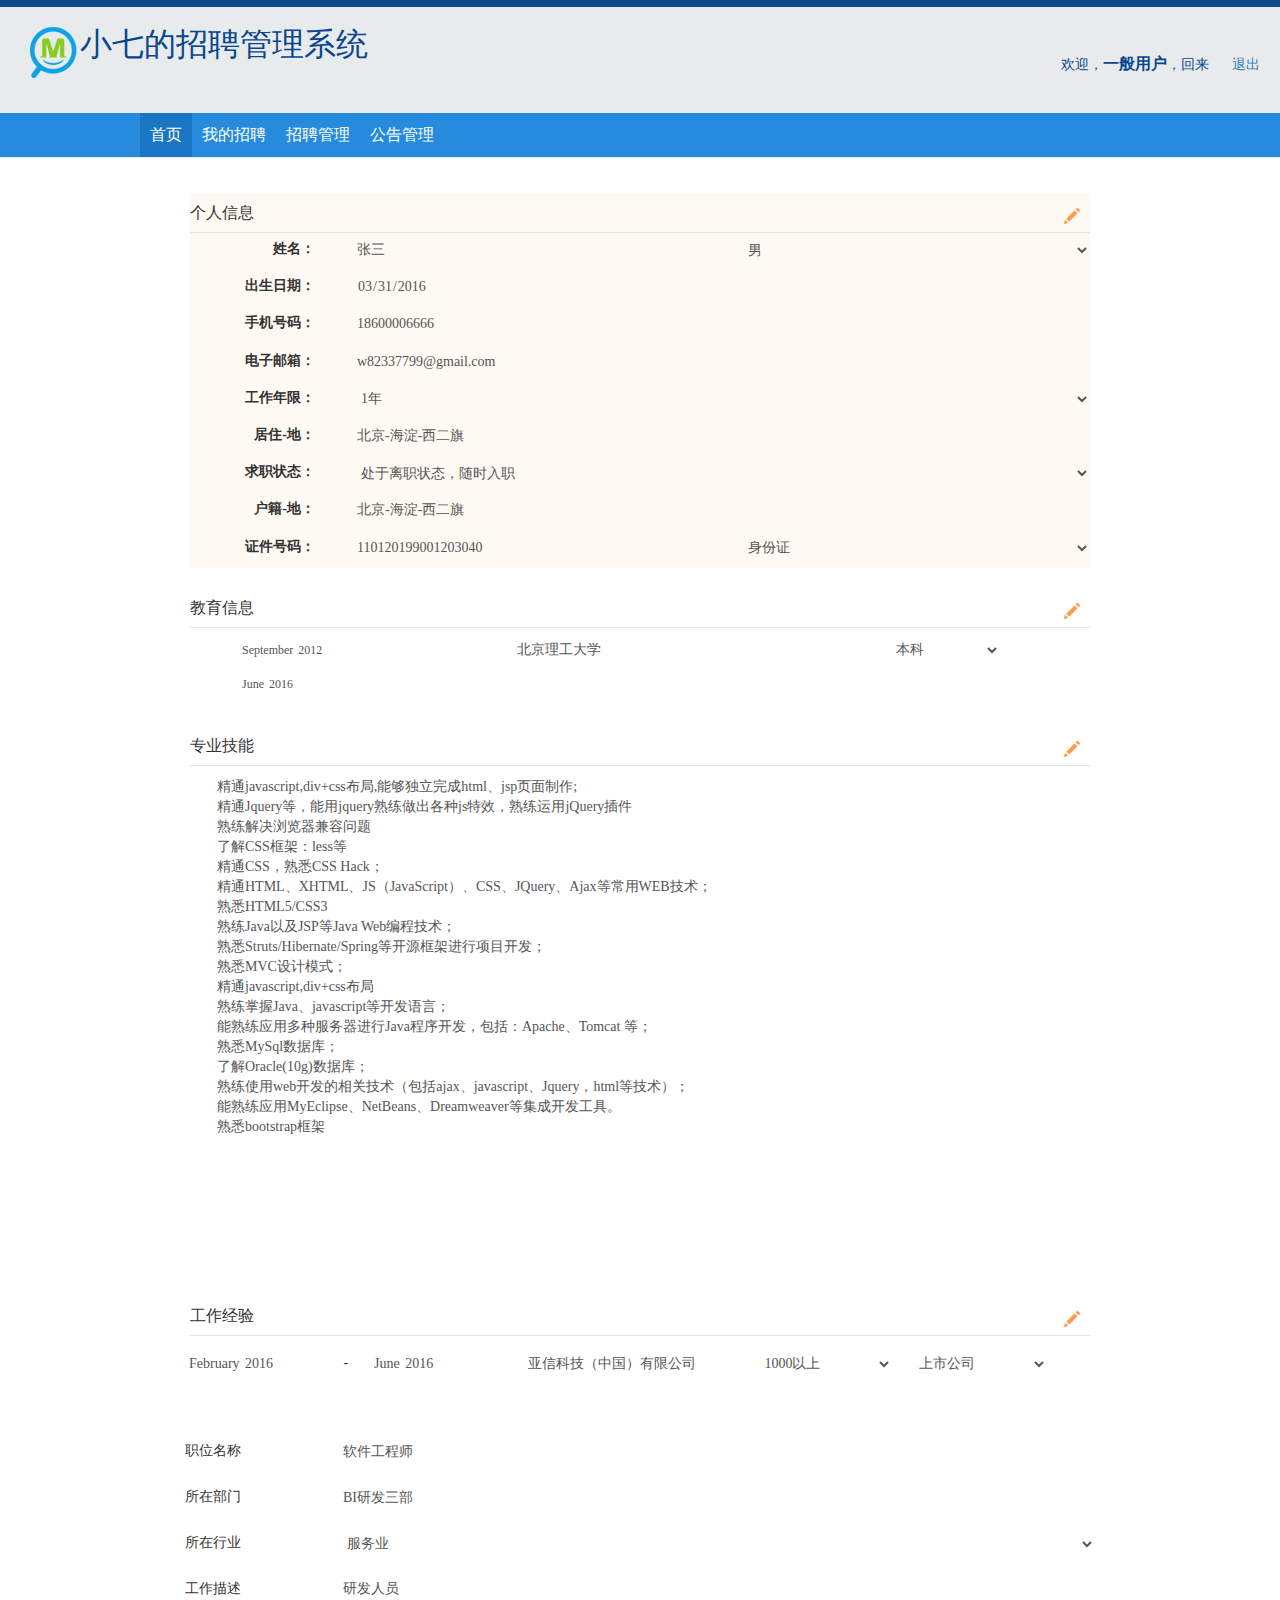
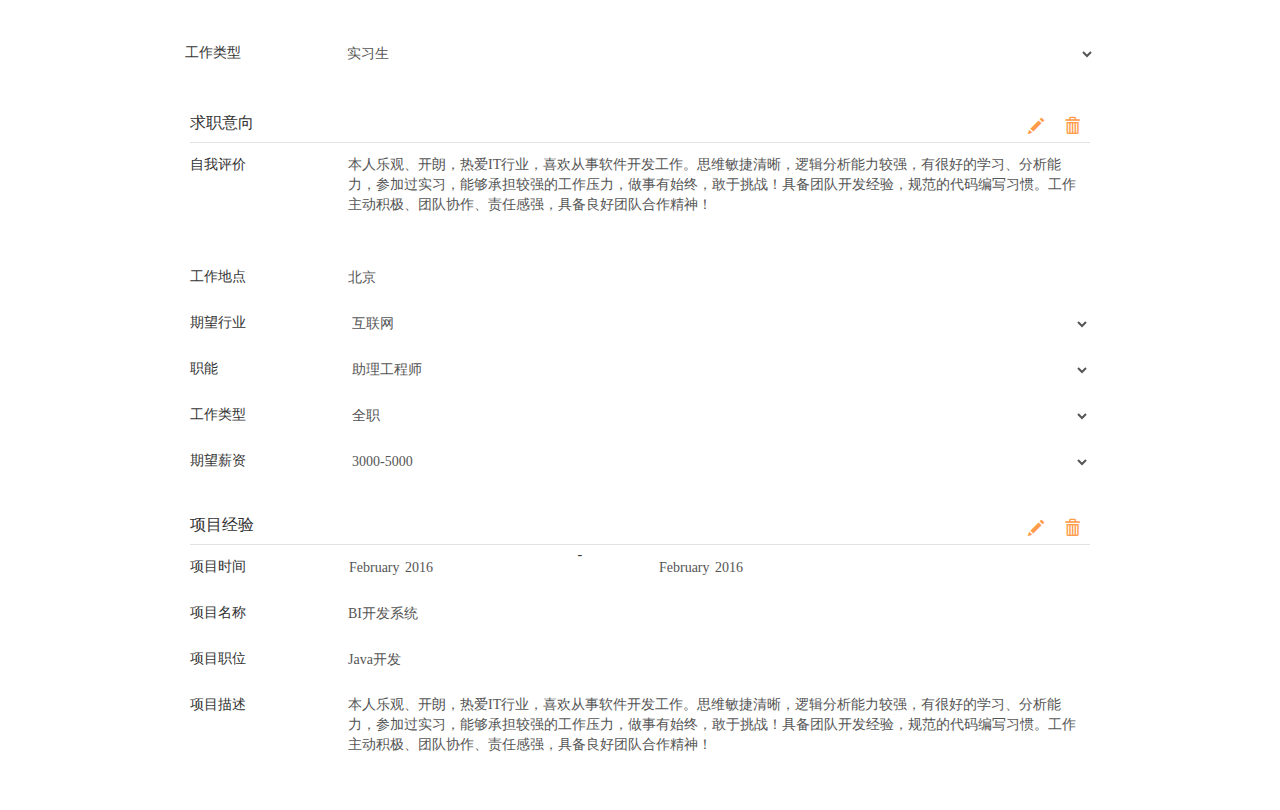
<file: src/main/webapp/html/common/addResume.html>
<!DOCTYPE html>
<html>
<head>
<title>招聘系统</title>
<meta http-equiv="Content-Type" content="text/html;charset=UTF-8"> 
<link rel="stylesheet" type="text/css" href="../../styles/css/jqueryUI/jquery-ui-1.11.0.min.css" />
<link href="../../styles/js/bootstrap/css/bootstrap.min.css" rel="stylesheet" type="text/css" />  
<link href="../../styles/css/main.css" rel="stylesheet" type="text/css" />  
</head>
 
<body>
	<div class="container-fluid">
		<div class="header">
			<div class="header-top">
				<h3 class="sys-title">小七的招聘管理系统</h3>
				<div class="user-info">
					<span>欢迎，<em>一般用户</em>，回来</span>
					<a href ="javascript:void(0);">退出</a>
				</div>
			</div>
			<div class="nav">
				<ul class="nav-menu">
					<li class="active">
		 				<a href="#">首页</a>
					</li>
					<li>
						<a href="#">我的招聘</a>
					</li>
					<li>
						<a href="#">招聘管理</a>
					</li>
					<li>
						<a href="#">公告管理</a>
					</li>
				</ul>
			</div>
		</div>
		<div class="container-fluid recruit-manage-add"> 
			<h3 class="ui-user-info">
				<span>个人信息</span>
				<span class="glyphicon glyphicon-pencil ui-edit-icon"></span>
			</h3>
			<ul class="container-fluid ui-userInfo-content unEdit">
				<li class="row">
					<label class="col-md-2">姓名：</label>
					<span class="col-md-5">
						<input type="text" class="form-control" value="张三" disabled/>
					</span>
					<span class="col-md-5">
						<select class="form-control" disabled>
							<option value="man" selected>男</option>
							<option value="female">女</option>
						</select>
					</span>
				</li>
				<li class="row">
					<label class="col-md-2">出生日期：</label>
					<span class="col-md-10">
						<input type="date" class="form-control" value="2016-03-31" pattern="/yyyy-MM-dd/" disabled/>
					</span>
				</li>
				<li class="row">
					<label class="col-md-2">手机号码：</label>
					<span class="col-md-10">
						<input type="number" class="form-control" value="18600006666" maxlength="11" disabled/>
					</span>
				</li>
				<li class="row">
					<label class="col-md-2">电子邮箱：</label>
					<span class="col-md-10">
						<input type="email" class="form-control" value="w82337799@gmail.com" disabled/>
					</span>
				</li>
				<li class="row">
					<label class="col-md-2">工作年限：</label>
					<span class="col-md-10">
						<select class="form-control" disabled>
							<option value="1" selected>1年</option>
							<option value="2">2年</option>
							<option value="3">3年</option>
							<option value="4">4年</option>
							<option value="5-7">5-7年</option>
						</select>
					</span>
				</li>
				<li class="row">
					<label class="col-md-2">居住-地：</label>
					<span class="col-md-10">
						<input type="text" class="form-control" value="北京-海淀-西二旗" disabled/>
					</span>
				</li>
				<li class="row">
					<label class="col-md-2">求职状态：</label>
					<span class="col-md-10">
						<select class="form-control" disabled>
							<option value="1" selected>处于离职状态，随时入职</option>
							<option value="2">一周后，可以入职</option>
							<option value="3">现在在职，一月后方可入职</option>
							<option value="4">一年内暂无换工作打算</option> 
						</select>
					</span>
				</li>
				<li class="row">
					<label class="col-md-2">户籍-地：</label>
					<span class="col-md-10">
						<input type="text" class="form-control" value="北京-海淀-西二旗" disabled/>
					</span>
				</li>
				<li class="row">
					<label class="col-md-2">证件号码：</label>
					<span class="col-md-5">
						<input type="number" class="form-control" value="110120199001203040" maxlength="18" disabled/>
					</span>
					<span class="col-md-5">
						<select class="form-control" disabled>
							<option value="1" selected>身份证</option>
							<option value="2">护照</option>
						</select>
					</span>
				</li>
			</ul>
			<h3 class="ui-user-info ui-education-info">
				<span>教育信息</span>
				<span class="glyphicon glyphicon-pencil ui-edit-icon"></span>
			</h3>
			<ul class="container-fluid ui-education-content unEdit">
				<li class="row">
					<span class="col-md-4">
						<input type="month" class="form-control ui-date-stylle" value="2012-09" disabled/>
						<span class="ui-date-line">--</span>
						<input type="month" class="form-control ui-date-stylle" value="2016-06" disabled/>
					</span>
					<span class="col-md-5">
						<input type="text" class="form-control" value="北京理工大学" disabled/>
					</span>
					<span class="col-md-2">
						<select class="form-control" disabled>
							<option value="1" selected>本科</option>
							<option value="2">专科</option>
							<option value="3">本科同等学力</option>
							<option value="4">专科同等学力</option>
						</select>
					</span>
					<span class="col-md-1">
						<span class="glyphicon glyphicon-plus"></span>
						<span class="glyphicon glyphicon-minus"></span>
					</span>
				</li> 
			</ul>
			<h3 class="ui-user-info ui-education-info">
				<span>专业技能</span>
				<span class="glyphicon glyphicon-pencil ui-edit-icon"></span>
			</h3>
			<ul class="container-fluid ui-education-content unEdit">
				<li class="row">
					<span class="col-md-12 ui-professional-text">
						<textarea class="form-control" disabled>
精通javascript,div+css布局,能够独立完成html、jsp页面制作; 
精通Jquery等，能用jquery熟练做出各种js特效，熟练运用jQuery插件 
熟练解决浏览器兼容问题
了解CSS框架：less等
精通CSS，熟悉CSS Hack；
精通HTML、XHTML、JS（JavaScript）、CSS、JQuery、Ajax等常用WEB技术； 
熟悉HTML5/CSS3
熟练Java以及JSP等Java Web编程技术； 
熟悉Struts/Hibernate/Spring等开源框架进行项目开发； 
熟悉MVC设计模式；
精通javascript,div+css布局 
熟练掌握Java、javascript等开发语言；
能熟练应用多种服务器进行Java程序开发，包括：Apache、Tomcat 等； 
熟悉MySql数据库； 
了解Oracle(10g)数据库；   
熟练使用web开发的相关技术（包括ajax、javascript、Jquery，html等技术）； 
能熟练应用MyEclipse、NetBeans、Dreamweaver等集成开发工具。
熟悉bootstrap框架
						</textarea>
					</span> 
				</li> 
			</ul>
			<h3 class="ui-user-info ui-education-info">
				<span>工作经验</span>
				<span class="glyphicon glyphicon-pencil ui-edit-icon"></span>
			</h3>
			<ul class="container-fluid ui-experience-content unEdit">
				<li class="row">
					<span class="col-md-2"> 
						<input type="month" name="stratTime" class="form-control" disabled value="2016-02"/>
					</span> 
					<span class="col-md-1 ui-experience-line">&nbsp;-&nbsp; </span>
					<span class="col-md-2"> 
						<input type="month" name="endTime" class="form-control" disabled value="2016-06"/>
					</span> 
					<span class="col-md-3"> 
						<input type="text" name="companyName" class="form-control" disabled value="亚信科技（中国）有限公司"/>
					</span> 
					<span class="col-md-2"> 
						<select class="form-control" disabled>
							<option value="1" >0-20</option>
							<option value="2">20-99</option>
							<option value="3">100-150</option>
							<option value="4">15-499</option>
							<option value="5">499-1000</option>
							<option value="6" selected>1000以上</option>
						</select>
					</span> 
					<span class="col-md-2"> 
						<select class="form-control" disabled>
							<option value="1">民营企业</option>
							<option value="2">事业单位</option>
							<option value="3">外资独商</option>
							<option value="4">合资企业</option>
							<option value="5">国企</option>
							<option value="6" selected>上市公司</option>
							<option value="7">非盈利机构</option>
						</select>
					</span> 
				</li> 
				<li class="row">
					<span class="col-md-2 ui-job-title">职位名称</span>
					<span class="col-md-10">
						<input type="text" name="jobName" class="form-control" disabled value="软件工程师 "/>
					</span>
				</li>
				<li class="row">
					<span class="col-md-2 ui-job-title">所在部门</span>
					<span class="col-md-10">
						<input type="text" name="jobName" class="form-control" disabled value="BI研发三部"/>
					</span>
				</li>
				<li class="row">
					<span class="col-md-2 ui-job-title">所在行业</span>
					<span class="col-md-10">
						<select class="form-control" disabled>
							<option value="1">互联网</option>
							<option value="2">计算机软件</option>
							<option value="3">电子商务</option>
							<option value="4">医药/医院</option>
							<option value="5">房地产/建筑</option>
							<option value="6" selected>服务业</option>
							<option value="7">政府/教育</option>
							<option value="8">广告/媒体</option>
							<option value="9">金融/银行</option>
						</select>
					</span>
				</li>
				<li class="row">
					<span class="col-md-2 ui-job-title">工作描述</span>
					<span class="col-md-10">
						<textarea class="form-control" disabled row="4">研发人员</textarea>
					</span>
				</li>
				<li class="row">
					<span class="col-md-2 ui-job-title">工作类型</span>
					<span class="col-md-10">
						<select class="form-control" disabled>
							<option value="1">全职</option>
							<option value="2">兼职</option> 
							<option value="3" selected>实习生</option> 
						</select>
					</span>
				</li>
				<li class="row"> 
					<span class="col-md-12">
						<button type="button" class="btn btn-success">继续添加</button>
					</span>
				</li>
			</ul>
			<h3 class="ui-user-info ui-education-info">
				<span>求职意向</span> 
				<span class="glyphicon glyphicon-trash ui-edit-icon"></span>
				<span class="glyphicon glyphicon-pencil ui-edit-icon"></span>
			</h3>
			<ul class="container-fluid ui-objective-content unEdit">
				<li class="row">
				<span class="col-md-2 ui-job-title">自我评价</span>
					<span class="col-md-10">
						<textarea class="form-control" disabled>本人乐观、开朗，热爱IT行业，喜欢从事软件开发工作。思维敏捷清晰，逻辑分析能力较强，有很好的学习、分析能力，参加过实习，能够承担较强的工作压力，做事有始终，敢于挑战！具备团队开发经验，规范的代码编写习惯。工作主动积极、团队协作、责任感强，具备良好团队合作精神！
						</textarea>
					</span> 
				</li>
				<li class="row">
					<span class="col-md-2 ui-job-title">工作地点</span>
					<span class="col-md-10">
						<input type="text" name="jobAddress" class="form-control" disabled value="北京"/>
					</span> 
				</li>
				<li class="row">
					<span class="col-md-2 ui-job-title">期望行业</span>
					<span class="col-md-10">
						<select class="form-control" disabled>
							<option value="1" selected>互联网</option>
							<option value="2">计算机软件</option>
							<option value="3">电子商务</option>
							<option value="4">医药/医院</option>
							<option value="5">房地产/建筑</option>
							<option value="6">服务业</option>
							<option value="7">政府/教育</option>
							<option value="8">广告/媒体</option>
							<option value="9">金融/银行</option>
						</select>
					</span> 
				</li>
				<li class="row">
					<span class="col-md-2 ui-job-title">职能</span>
					<span class="col-md-10">
						<select class="form-control" disabled>
							<option value="1" selected>助理工程师</option>
							<option value="2">软件工程师</option>
							<option value="3">部门助理</option>
							<option value="4">前端开发</option>
							<option value="5">前台人员</option>
							<option value="6">销售</option>
							<option value="7">售后</option>
							<option value="8">硬件工程师</option> 
						</select>
					</span> 
				</li>
				<li class="row">
					<span class="col-md-2 ui-job-title">工作类型</span>
					<span class="col-md-10">
						<select class="form-control" disabled>
							<option value="1" selected>全职</option>
							<option value="2">兼职</option>
							<option value="3">实习</option> 
						</select>
					</span> 
				</li>
				<li class="row">
					<span class="col-md-2 ui-job-title">期望薪资</span>
					<span class="col-md-10">
						<select class="form-control" disabled>
							<option value="1" selected>3000-5000</option>
							<option value="1">5000-8000</option>
							<option value="2">8000-10000</option>
							<option value="3">10000-15000</option> 
							<option value="4">15000-20000</option> 
							<option value="5">20000-25000</option> 
							<option value="6">25000以上</option> 
						</select>
					</span> 
				</li>
			</ul>
			<h3 class="ui-user-info ui-education-info">
				<span>项目经验</span> 
				<span class="glyphicon glyphicon-trash ui-edit-icon"></span>
				<span class="glyphicon glyphicon-pencil ui-edit-icon"></span>
			</h3>
			<ul class="container-fluid ui-objective-content unEdit">
				<li class="row">
					<span class="col-md-2 ui-job-title">项目时间</span>
					<span class="col-md-3"> 
						<input type="month" name="endCompanyTime" class="form-control" disabled="" value="2016-02">
					</span>
					<span class="col-md-1"> 
						-
					</span>
					<span class="col-md-3"> 
						<input type="month" name="stratCompanyTime" class="form-control" disabled="" value="2016-02">
					</span>
				</li> 
				<li class="row">
					<span class="col-md-2 ui-job-title">项目名称</span>
					<span class="col-md-10">
						<input type="text" name="name" class="form-control" disabled value="BI开发系统"/>
					</span> 
				</li>
				<li class="row">
					<span class="col-md-2 ui-job-title">项目职位</span>
					<span class="col-md-10">
						<input type="text" name="name" class="form-control" disabled value="Java开发"/>
					</span> 
				</li>
				<li class="row">
				<span class="col-md-2 ui-job-title">项目描述</span>
					<span class="col-md-10">
						<textarea class="form-control" disabled>本人乐观、开朗，热爱IT行业，喜欢从事软件开发工作。思维敏捷清晰，逻辑分析能力较强，有很好的学习、分析能力，参加过实习，能够承担较强的工作压力，做事有始终，敢于挑战！具备团队开发经验，规范的代码编写习惯。工作主动积极、团队协作、责任感强，具备良好团队合作精神！
						</textarea>
					</span> 
				</li> 
			</ul>
		</div>
	</div>
</body>
</html> 
<script type="text/javascript" src="../../styles/js/jquery/jquery-1.10.2.js"></script> 
<script type="text/javascript" src="../../styles/js/jquery/jqueryUI/jquery-ui-1.11.0.min.js"></script> 
<script type="text/javascript" src="../../styles/js/bootstrap/js/bootstrap.min.js"></script>  
<script type="text/javascript">
	$(function(){
		 
	});


</script>
</file>
<file: src/main/webapp/styles/css/main.css>
body{
	font-family:"microsoft yahei";
}
em,i{
	font-style:normal;
}
li{list-style:none;}
.container-fluid{
	padding:0;
	margin:0;
}
.header{
	width:100%;
	height:158px;
	overflow:hidden;
	border-top: 7px solid #10488c;
    background-color: #e8ebec;
	clear:both;
}
.header  .sys-title{
	width:400px;
	height:74px;
	overflow:hidden;
	color:#0A468E;
	font-size:32px;
	background:url(./logo.png)no-repeat left 0px;
	text-indent:50px;
	margin-left:30px;
	float:left;
}
.header .user-info{
	width:auto;
	height:106px;
	overflow:hidden;
	color:#0A468E;
	font-size:14px; 
	line-height:114px;
	float:right;
}
.header  .user-info > span > em{
	font-weight:700;
	font-size:16px; 
}
.header  .user-info > a{
	margin:0 20px; 
}
.header >  .nav{
	width: 100%;
    height: 44px; 
    position: relative;
    line-height: 44px;
    background-color: #278bdd;
	color:#fff;
	font-size:16px;
}
.header > .header-top{
	clear:both;
	overflow:hidden;
}
.header > .nav >.nav-menu{
	margin:0 100px;
	clear:both;
}
.header  .nav-menu >li{
	float:left;
}
.header  .nav-menu >li.active{
	background:#1976c4;
}
.header  .nav-menu >li  a{
	color:#fff;
	text-decoration:none;
	padding:0 10px;
}
.modal-box{
	margin:15px 0;
	border:1px solid #e3e3e3;
	overflow:hidden;
	width:100%;
}
.modal-box >.modal-header{
	clear:both;
	height:42px;
	border-bottom:1px solid #e3e3e3;
	padding:0px;
	line-height:42px;
}
.modal-box >.modal-header >h4{
	float:left;
	margin:0;
	padding:0 0 0 10px;
	height:42px; 
	font-size:16px;
	line-height:42px;
	
}
.modal-box >.modal-header >a{
	float:right; 
	padding-right:15px;
	font-size:12px;
	text-decoration:none;
}
.modal-box >.list-group{
	padding:0;
	margin:0;
	border:none;
}
.modal-box >.list-group >.list-group-item{   
	border-left:none;
	border-right:none;
	border-bottom:none;
	border-radius:0px;
}
.modal-box >.list-group >.list-group-item:first-child{   
	border-top:none; 
}
/****
鎷涜仒绠＄悊
****/
.nav-right{
	float:right
}
.recruit-manage{
	padding:15px;
}
.recruit-manage  .customer-thead  >th{
	padding: 15px 8px;
	background:#fafcff;
	border-top:none;
	font-weight:600;
}
.recruit-manage  .customer-tbody  >td >.btn{
	background:#fff;
	border:1px solid #278bdd;
	border-radius:0px;
	color:#268bdd;
	outline:none;
	margin: 0 5px 0 0;
}
.recruit-manage  .customer-tbody  >td {
	font-size:12px; 
	vertical-align: middle;
}
.recruit-manage  .customer-tbody  >td.color-yellow {
	color:#fc6721;
}
.recruit-manage-add{
	width:900px;
	margin:15px auto;
}
/********************
绠�鍘嗘ā鏉�
********************/
.ui-user-info{
	height:40px;
	line-height:40px;
	border-bottom:1px solid #e2e2e2;
	font-size:16px;
	text-align:left;
	background-color:#fff9f3;
	margin-bottom:0;
}
.ui-education-info{
	background:#fff;
}
.ui-user-info .ui-edit-icon{
	float:right;
	margin:15px 10px 0;
	color:#FF9B49;
	cursor:pointer; 
}
.ui-userInfo-content{
	background-color:#fff9f3;
	overflow:hidden;
}
.ui-userInfo-content > .row > .col-md-2{
	text-align:right;
	line-height:230%;
}
.ui-userInfo-content > .row > .col-md-10{
	text-align:right;
}
.ui-userInfo-content.unEdit > .row  > .col-md-10 > select,
.ui-userInfo-content.unEdit > .row  > .col-md-10 > input ,
.ui-userInfo-content.unEdit > .row  > .col-md-5 > select,
.ui-userInfo-content.unEdit > .row  > .col-md-5 > input{
	border:none;
	background-color: transparent;
	box-shadow:none;
	cursor:auto;
}
.ui-education-content.unEdit{
	background:#fff;
	overflow:hidden; 
}
.ui-education-content .ui-date-stylle{
	width:145px;
	float:left;
	padding:6px ;
	font-size: 12px;
	margin: 0 30px 0;
}
.ui-education-content.unEdit .ui-date-line{
	width:auto;
	float:left; 
	line-height:34px;
	margin:0 3px;
}
.ui-education-content > li{ 
	margin:5px 0;
}
.ui-education-content > li > span > span { 
	line-height:34px;
	cursor:pointer;
    float: left;
    margin: 0 10px;
}
.ui-education-content.unEdit > li > span > span { 
	display:none;
}
.ui-education-content.unEdit > li > span > input,
.ui-education-content.unEdit > li > span > select{
	border:none;
	background-color: transparent;
	box-shadow:none;
}
 
.ui-education-content.unEdit > li > .ui-professional-text > textarea{
	border:none;
	background-color: transparent;
	box-shadow:none;
	text-align:left;
	height:auto;
	min-height:500px;
	resize:none;
	cursor:auto;
}
.ui-education-content > li > .ui-professional-text > textarea{
	text-align:left;
	height:500px;
}
.ui-experience-content{
/* 	border-bottom:1px solid #e2e2e2; */
	padding:5px 0;
}
.ui-experience-content.unEdit > li > span { 
	padding:0 10px;
}
.ui-experience-content.unEdit > li > span >button { 
	display: none;
}
.ui-experience-content > li > span { 
	padding:0 3px;
}
.ui-experience-content.unEdit > li > span > input,
.ui-experience-content.unEdit > li > span > select,
.ui-experience-content.unEdit > li > span > textarea,
.ui-objective-content.unEdit > li > span > input,
.ui-objective-content.unEdit > li > span > select,
.ui-objective-content.unEdit > li > span > textarea{
	margin:6px 0;
	padding:6px 3px; 
	cursor:inherit;
	border:none;
	background-color: transparent;
	box-shadow:none;
	text-align:left;
	resize:none;
}
.ui-experience-content.unEdit > li > .ui-experience-line{
	line-height:44px;
	width:30px;
	margin:0;
}
.ui-experience-content.unEdit > li > .ui-job-title,
.ui-objective-content.unEdit > li > .ui-job-title{
	line-height:44px; 
}
.ui-objective-content.unEdit > li > span > textarea{
	min-height:100px; 
}
.ui-objective-content > li > span > textarea{
	min-height:100px; 
}
.ui-page-num{
	float: left;
    padding: 6px 12px;
    margin: 20px 0;
}
.ui-search-box{
	margin: 15px 0;
}

.ui-error{
	color: #b00;
}
.ui-btn{
	margin: 10px auto 0;
	display: block;
	padding: 6px 30px;
}
.unEdit .ui-btn{
	display: none;
}
.line-height45{
	line-height: 45px;
}

/***
查看BBS
***/
.ui-bbs-box{
	border-bottom: 1px solid #c6c6c6;
}
.ui-bbs-title{
	font-size: 18px;
	padding: 4px 15px;
	font-weight: 600;
}
.ui-bbs-li{
	min-height: 120px;
	border-bottom:  1px solid #c6c6c6;
	margin: 5px 0;
}
.ui-bbs-li > label{
	text-align: center !important;
	line-height: 22px;
	padding: 0 !important;
}
.ui-bbs-content{
	line-height: 22px;
	text-align: left;
	padding: 0 20px;
}
</file>
